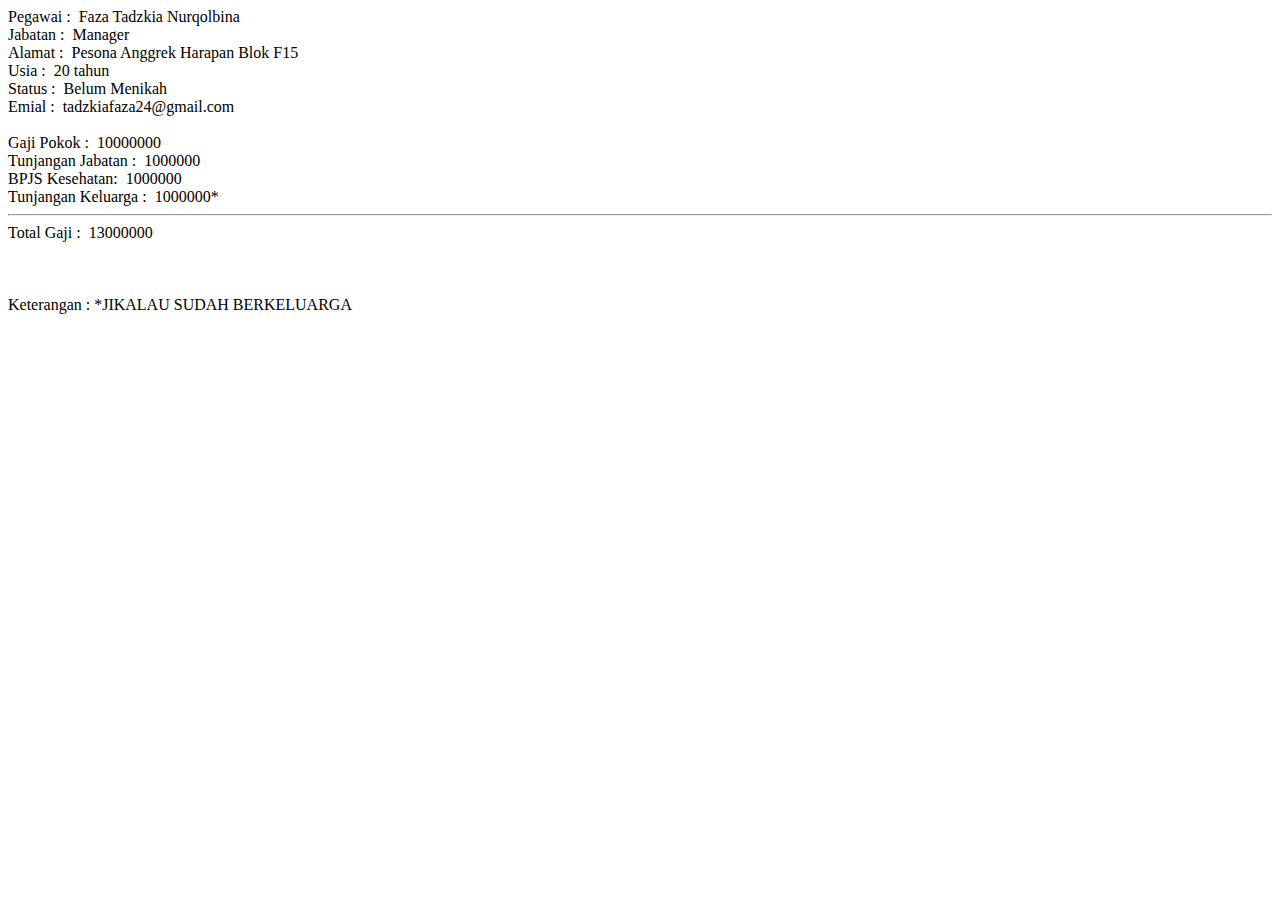
<file: Tugas 2 Javascript.html>
<!DOCTYPE html>
<html lang="en">
<head>
    <meta charset="UTF-8">
    <meta http-equiv="X-UA-Compatible" content="IE=edge">
    <meta name="viewport" content="width=device-width, initial-scale=1.0">
    <title>Tugas 2 JS</title>
</head>
<body>
    
</body>

<script>

    let nama_pegawai = "Faza Tadzkia Nurqolbina";
    let jabatan = "Manager";
    let alamat = "Pesona Anggrek Harapan Blok F15";
    let usia = 20;
    let status = "Belum Menikah";
    let email = "tadzkiafaza24@gmail.com"

    if (jabatan == 'Manager'){
        pokok = 10000000;
    }
    else if (jabatan == 'asisten_manager'){
        pokok = 8000000;
    }
    else if (jabatan == 'staff'){
        pokok = 5000000;
    }
    else {
        pokok = "0";
    }

    let gaji = 1;
    let gaji_pokok = gaji* pokok;
    let tunjangan_jabatan = (jabatan == 'Manager') ? 0.1 * gaji_pokok : 0;
    let bpjs = (jabatan == 'Manager') ? 0.1 * gaji_pokok : 0;
    let tunjangan_berkeluarga = (jabatan == 'Manager') ? 0.1 * gaji_pokok : 0;

    let total_gaji = gaji_pokok + tunjangan_jabatan + bpjs + tunjangan_berkeluarga;

    document.write("Pegawai : &nbsp" + nama_pegawai);
    document.write("<br>");
    document.write("Jabatan : &nbsp" + jabatan);
    document.write("<br>");
    document.write("Alamat : &nbsp" + alamat);
    document.write("<br>");
    document.write("Usia : &nbsp" + usia + " tahun");
    document.write("<br>");
    document.write("Status : &nbsp" + status);
    document.write("<br>");
    document.write("Emial : &nbsp" + email);

    document.write("<br>");
    document.write("<br>");
    document.write("Gaji Pokok : &nbsp" + gaji_pokok);
    document.write("<br>");
    document.write("Tunjangan Jabatan : &nbsp" + tunjangan_jabatan);
    document.write("<br>");
    document.write("BPJS Kesehatan: &nbsp" + bpjs);
    document.write("<br>");
    document.write("Tunjangan Keluarga : &nbsp" + tunjangan_berkeluarga + "*");
    document.write("<hr>");
    document.write("Total Gaji : &nbsp" + total_gaji);

    document.write("<br>");
    document.write("<br>");
    document.write("<br>");
    document.write("<br>");
    document.write(" Keterangan : *JIKALAU SUDAH BERKELUARGA")
</script>
</html>
</file>
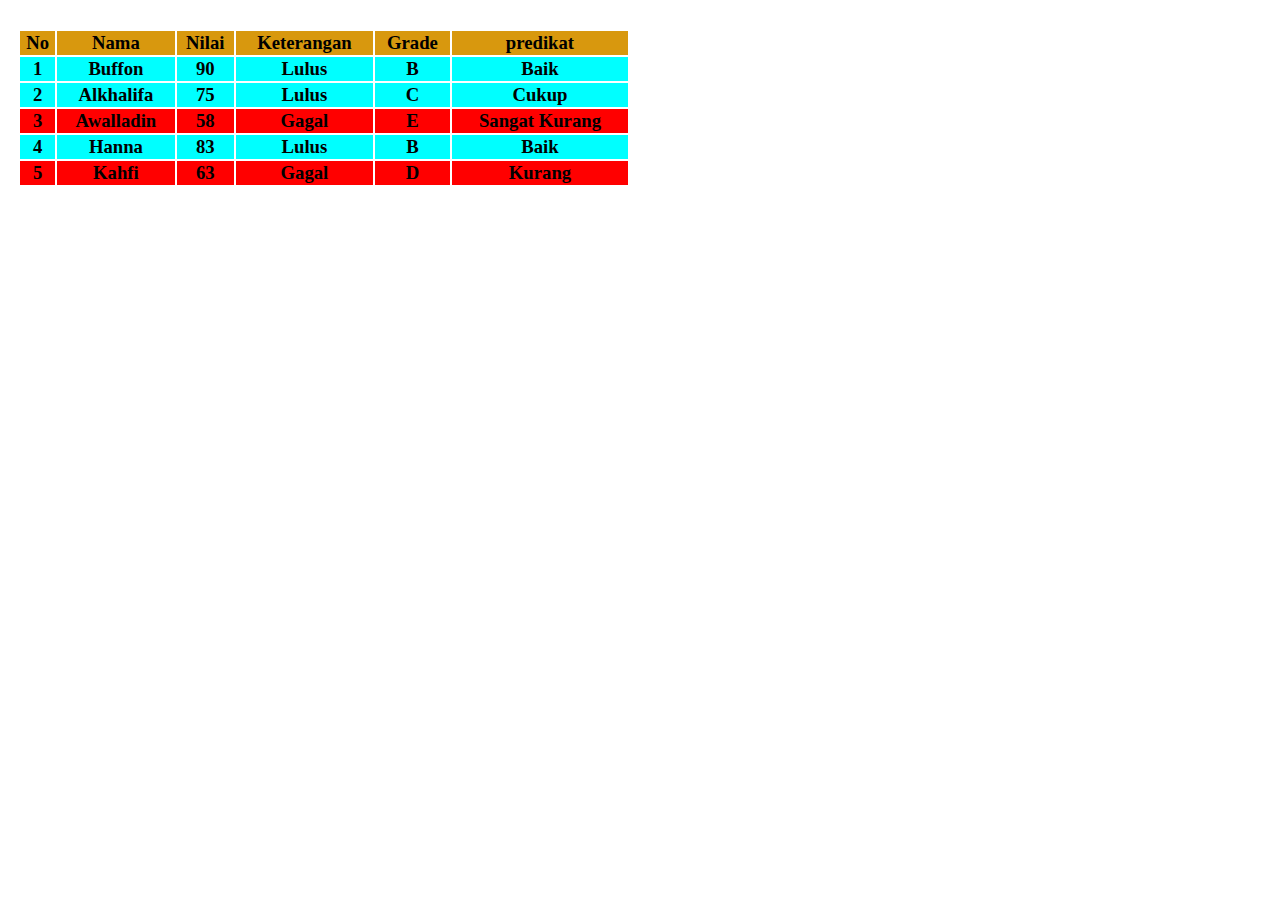
<file: Tugas 3 Javascript.html>
<!DOCTYPE html>
<html lang="en">
<head>
    <meta charset="UTF-8">
    <meta http-equiv="X-UA-Compatible" content="IE=edge">
    <meta name="viewport" content="width=device-width, initial-scale=1.0">
    <title>Tugas 3 JS</title>
</head>
<body>
    
</body>
<script>
    
    let s1 = {nama:"Buffon", nilai:90};
    let s2 = {nama:"Alkhalifa", nilai:75};
    let s3 = {nama:"Awalladin", nilai:58};
    let s4 = {nama:"Hanna", nilai:83};
    let s5 = {nama:"Kahfi", nilai:63};

    let students = [s1,s2,s3,s4,s5];
    
</script>
<h3>
    <table style="padding: 10px; text-align: center; width: 50%;">
        <thead style="background-color: rgb(216, 152, 14);">
            <tr>
                <th>No</th>
                <th>Nama</th>
                <th>Nilai</th>
                <th>Keterangan</th>
                <th>Grade</th>
                <th>predikat</th>
            </tr>
        </thead>
        <tbody>
            <script>
           

            var no = 1, warna;
            for (s of students){
                let ket = (s.nilai >= 70) ? "Lulus" : "Gagal";
                let warna = (s.nilai >= 70) ? 'aqua' : 'red';
                let grade='';

                if (s.nilai > 90 && s.nilai <= 100) grade = "A";
                else if (s.nilai > 80 && s.nilai <= 90) grade = "B";
                else if (s.nilai > 70 && s.nilai <= 80) grade = "C";
                else if (s.nilai >= 60 && s.nilai <= 70) grade = "D";
                else if (s.nilai >= 0 && s.nilai <= 59) grade = "E";

                switch (grade){
                case "A": predikat ="Memuaskan"; break;
                case "B": predikat ="Baik"; break;
                case "C": predikat ="Cukup"; break;
                case "D": predikat ="Kurang"; break;
                case "E": predikat ="Sangat Kurang"; break;
            }

                document.write(`<tr bgcolor="${warna}">
                <td>${no++}</td>
                <td>${s.nama}</td>
                <td>${s.nilai}</td>
                <td>${ket}</td>
                <td>${grade}</td>
                <td>${predikat}</td>
            </tr>`);
            }

        //         var no = 1, warna;
        //         for (s of students){

        //             // let ket = (s.nilai >= 60)? "Lulus" : "Gagal";
        //             // let (warna >= 60) ? "yellow" : "Red" ;
        //             // warna = (no % 2 == 0) ? 'yellow' : 'red';
        //             document.write(`<tr bgcolor="${warna}">
        //         <td>${no++}</td>
        //         <td>${s.nama}</td>
        //         <td>${s.nilai}</td>
        //         <td>${ket}</td>
        //     </tr>`);
        // }

        // for (no =1; no <=20; no++){
        //             warna = (no % 2 == 0) ? 'yellow' : 'blue';
        //             document.write(`<tr bgcolor="${warna}"> 
        //                 <td>${no}</td>
        //                 <td> Mahasiswa ${no}</td>
        //                 <td>jl. ir soetami ${no}</td>
        //                 </tr>`);
        //         }
</script>
</html>
</file>
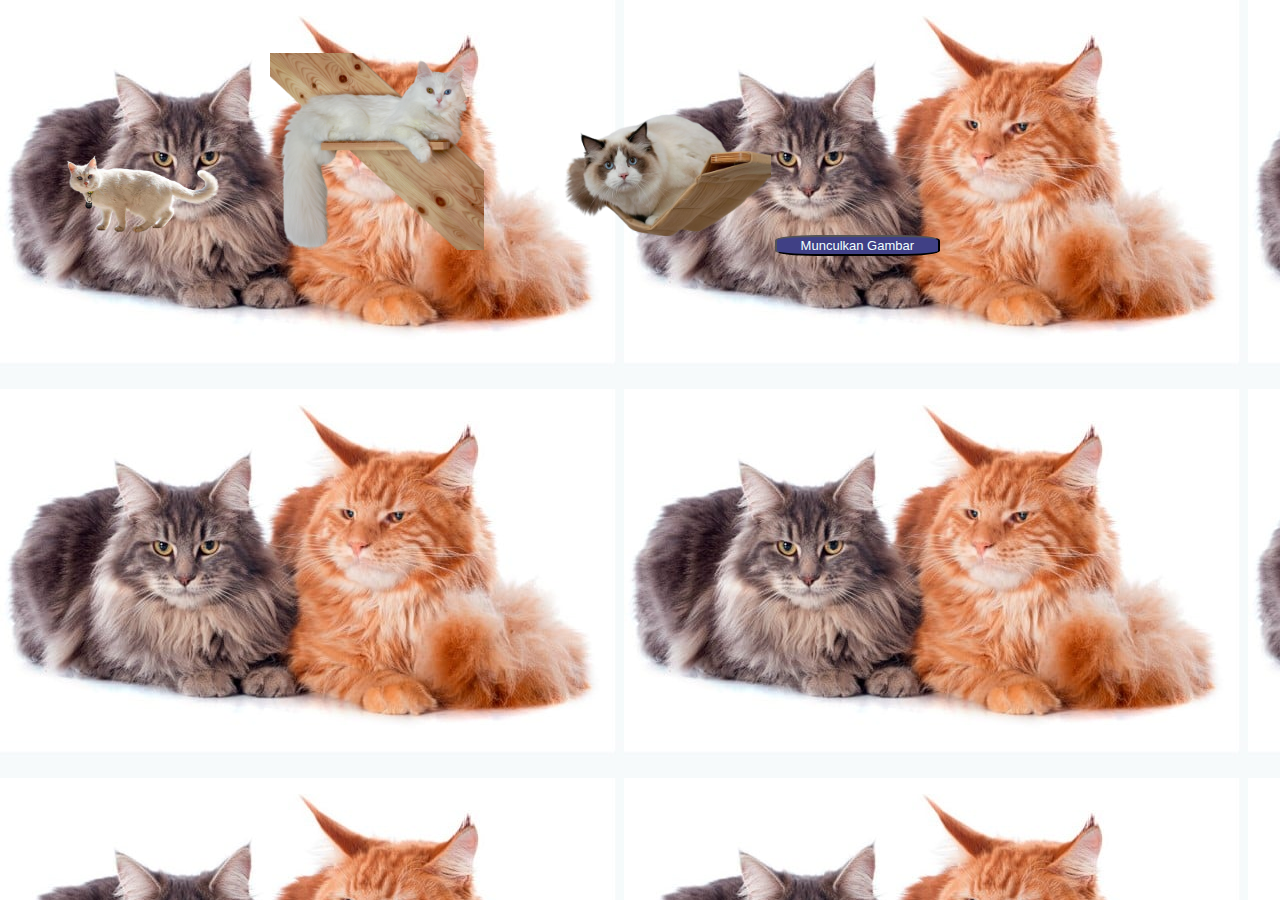
<file: Tugas 5 Javascript.html>
<!DOCTYPE html>
<html lang="en">
<head>
    <meta charset="UTF-8">
    <meta http-equiv="X-UA-Compatible" content="IE=edge">
    <meta name="viewport" content="width=device-width, initial-scale=1.0">
    <title>Document</title>
</head>

<style>
    body{
        background-image:url(img/BG-Kucing-Anggora.jpg);
    }
    img{
        width: 18%;
        position: relative;
        align-items: center;
        margin-top: 45px;
    }
    #gambar2{
        width: 17%;
        margin-left: 30px;
    }
    #gambar3{
        width: 20%;
        margin-left: 30px;
    }
    button{
        width: 13%;
        margin:auto;
        background-color: rgb(64, 64, 133);
        color: azure;
        font-size: small;
        border-radius: 25%;
        box-sizing: border-box;
    }

</style>
<body>
    
    <img id="gambar" src="img/Kucing-Anggora-1.png" alt="Kucing Anggora Berdiri" onclick="myFunction">
    <img id="gambar2" src="img/Kucing-Anggora-2.png" alt="Kucing Anggora Rebahan di Dudukan Kayu">
    <img id="gambar3" src="img/Kucing-Anggora-3.png" alt="Kucing Anggora Nangkring di Dudukan Kayu">
    
    <button id="show">Munculkan Gambar</button>
</body>
    <script src="jquery-3.6.4.js"></script>
    <script>

        // $(document).ready(function(){
        //     $("img").click(function(){
        //         $("img").hide();
        //     });
        // });
        //     $("#show").click(function(){
        //         $("img").show();
        // });
        $(document).ready(function(){
            $("#gambar").click(function(){
                $("#gambar").hide();
            });
        });
        $(document).ready(function(){
            $("#gambar2").click(function(){
                $("#gambar2").hide();
            });
        });
        $(document).ready(function(){
            $("#gambar3").click(function(){
                $("#gambar3").hide();
            });
        });
            $("#show").click(function(){
                $("img").show();
        });
   </script>
</html>
</file>
